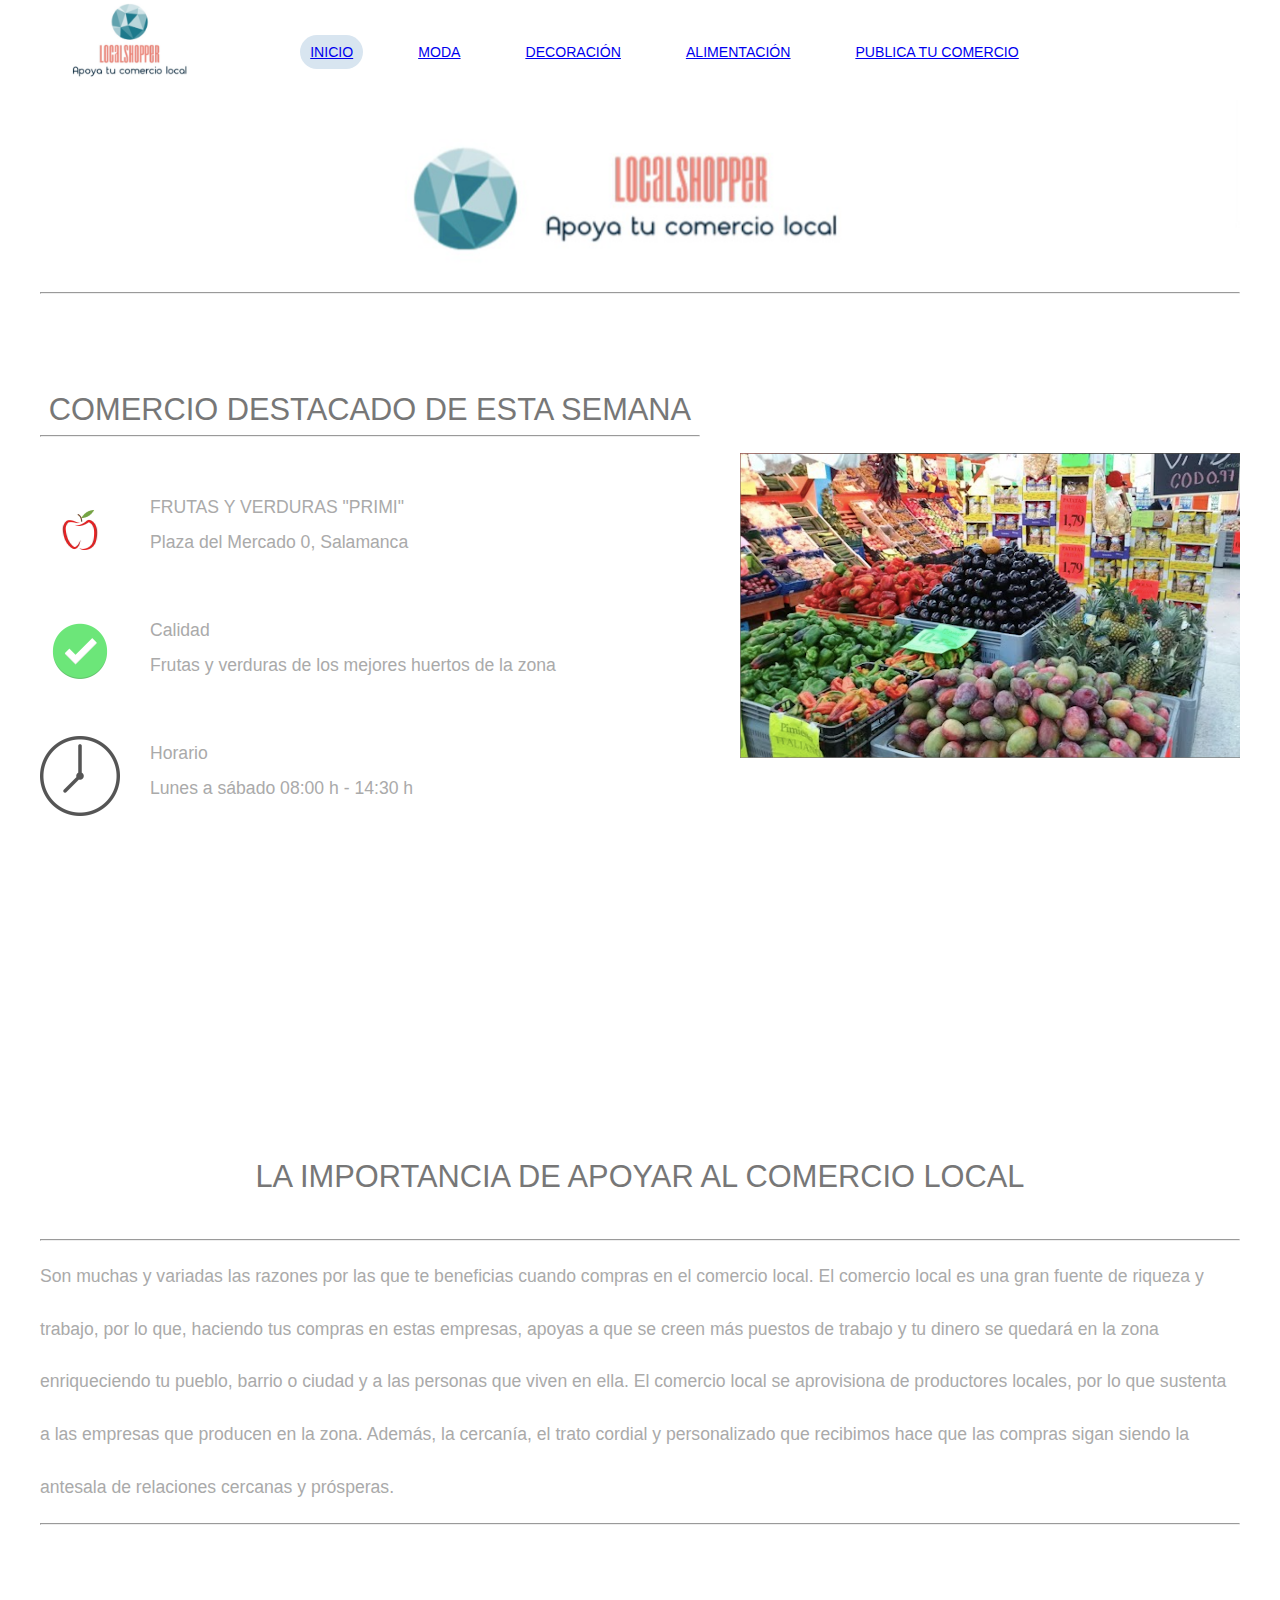
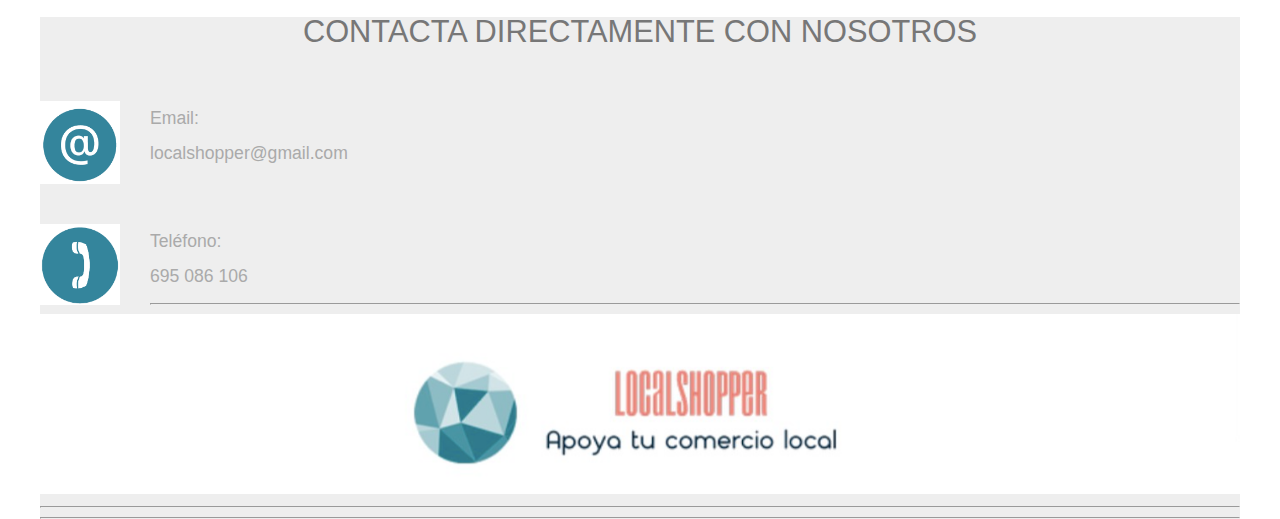
<file: Fraile_Muñoz_LuisAlberto/index.html>
<!DOCTYPE html>
<html lang="es">
<head>
    <meta charset="UTF-8">
    <meta name="viewport" content="width=device-width, initial-scale=1.0">
    <meta http-equiv="X-UA-Compatible" content="ie=edge">
    <title>LocalShopper Salamanca</title>
    <link rel="stylesheet" href="./reset.css">
    <link rel="stylesheet" href="./estilos.css">
    
</head>
<body>
    <header>
        <h1>
            <img src="./Img/logo_cabecera.jpeg" alt="Logo Cabecera" class="logo">
        </h1>
        
        <nav class="menu">
            <ul>
                <li class="inicio"><a href="./index.html">Inicio</a></li>
                <li><a href="./indexRopa.html">Moda</a></li>
                <li><a href="./indexDecoracion.html">Decoración</a></li>
                <li><a href="./indexAlimentacion.html">Alimentación</a></li>
                <li><a href="./indexPublicaTuNegocio.html">Publica tu comercio</a></li>
                
            </ul>
        </nav>
    </header>
    <img src="./Img/logolargo.png" alt=" " class="logo_largo">
    <hr>

    <main>
        <section class="textoTienda">
            
            <h2>Comercio destacado de esta semana</h2>
            <hr>
            <div class="descripcionTienda">
                    <img src="./Img/logo_fruta.jpg" alt=" ">
                    <p class="destacado">FRUTAS Y VERDURAS "PRIMI"</p>
                    <p>Plaza del Mercado 0, Salamanca</p>
            </div>

            <div class="descripcionTienda">
                <img src="./Img/icono_check.png" alt=" ">
                <p class="destacado">Calidad</p>
                <p>Frutas y verduras de los mejores huertos de la zona</p>
            </div>

            <div class="descripcionTienda">
                <img src="./Img/icono_reloj.png" alt=" ">
                <p class="horario">Horario</p>
                <p>Lunes a sábado 08:00 h - 14:30 h</p>
            </div>
    
            

        </section>

        
        <img src="./Img/primi.png" alt="Imagen de la frutería Primi de Salamanca" class="fotoFruteria">
        <iframe src="https://www.google.com/maps/embed?pb=!1m18!1m12!1m3!1d3012.7559491252446!2d-5.665173484545777!3d40.96492493004037!2m3!1f0!2f0!3f0!3m2!1i1024!2i768!4f13.1!3m3!1m2!1s0xd3f261469e4c419%3A0x5d0940efa43de5f3!2sMercado%20Central%20de%20Salamanca!5e0!3m2!1ses!2ses!4v1608226936460!5m2!1ses!2ses"  height="250"  style="border:0; width:100%;" allowfullscreen="" aria-hidden="false" tabindex="0" class="map"></iframe>
        
        
        <h2 class="texto_importancia">La importancia de apoyar al comercio local</h2>
        <hr>
        <p>Son muchas y variadas las razones por las que te beneficias cuando compras en el comercio local. El comercio local es una gran fuente de riqueza y trabajo, por lo que, haciendo tus compras en estas empresas, apoyas a que se creen más puestos de trabajo y tu dinero se quedará en la zona enriqueciendo tu pueblo, barrio o ciudad y a las personas que viven en ella. El comercio local se aprovisiona de productores locales, por lo que sustenta a las empresas que producen en la zona. Además, la cercanía, el trato cordial y personalizado que recibimos hace que las compras sigan siendo la antesala de relaciones cercanas y prósperas.</p>
        
    </main>
    <hr>
    <footer >
         
            <h2>Contacta directamente con nosotros</h2>
           
        
            <div class="descripcionTienda">
                    <img src="./Img/Email.png" alt=" ">
                    <p class="destacado">Email:</p>
                    <p>localshopper@gmail.com</p>
            </div>

            <div class="descripcionTienda">
                <img src="./Img/icono_telefono.png" alt=" ">
                <p class="destacado">Teléfono:</p>
                <p>695 086 106</p>
            </div>
            <hr>
            <img src="./Img/logolargo.png" alt="" class="logo_largo">
            <hr>
            <hr>
    </footer>
    


</body>
</html>
</file>
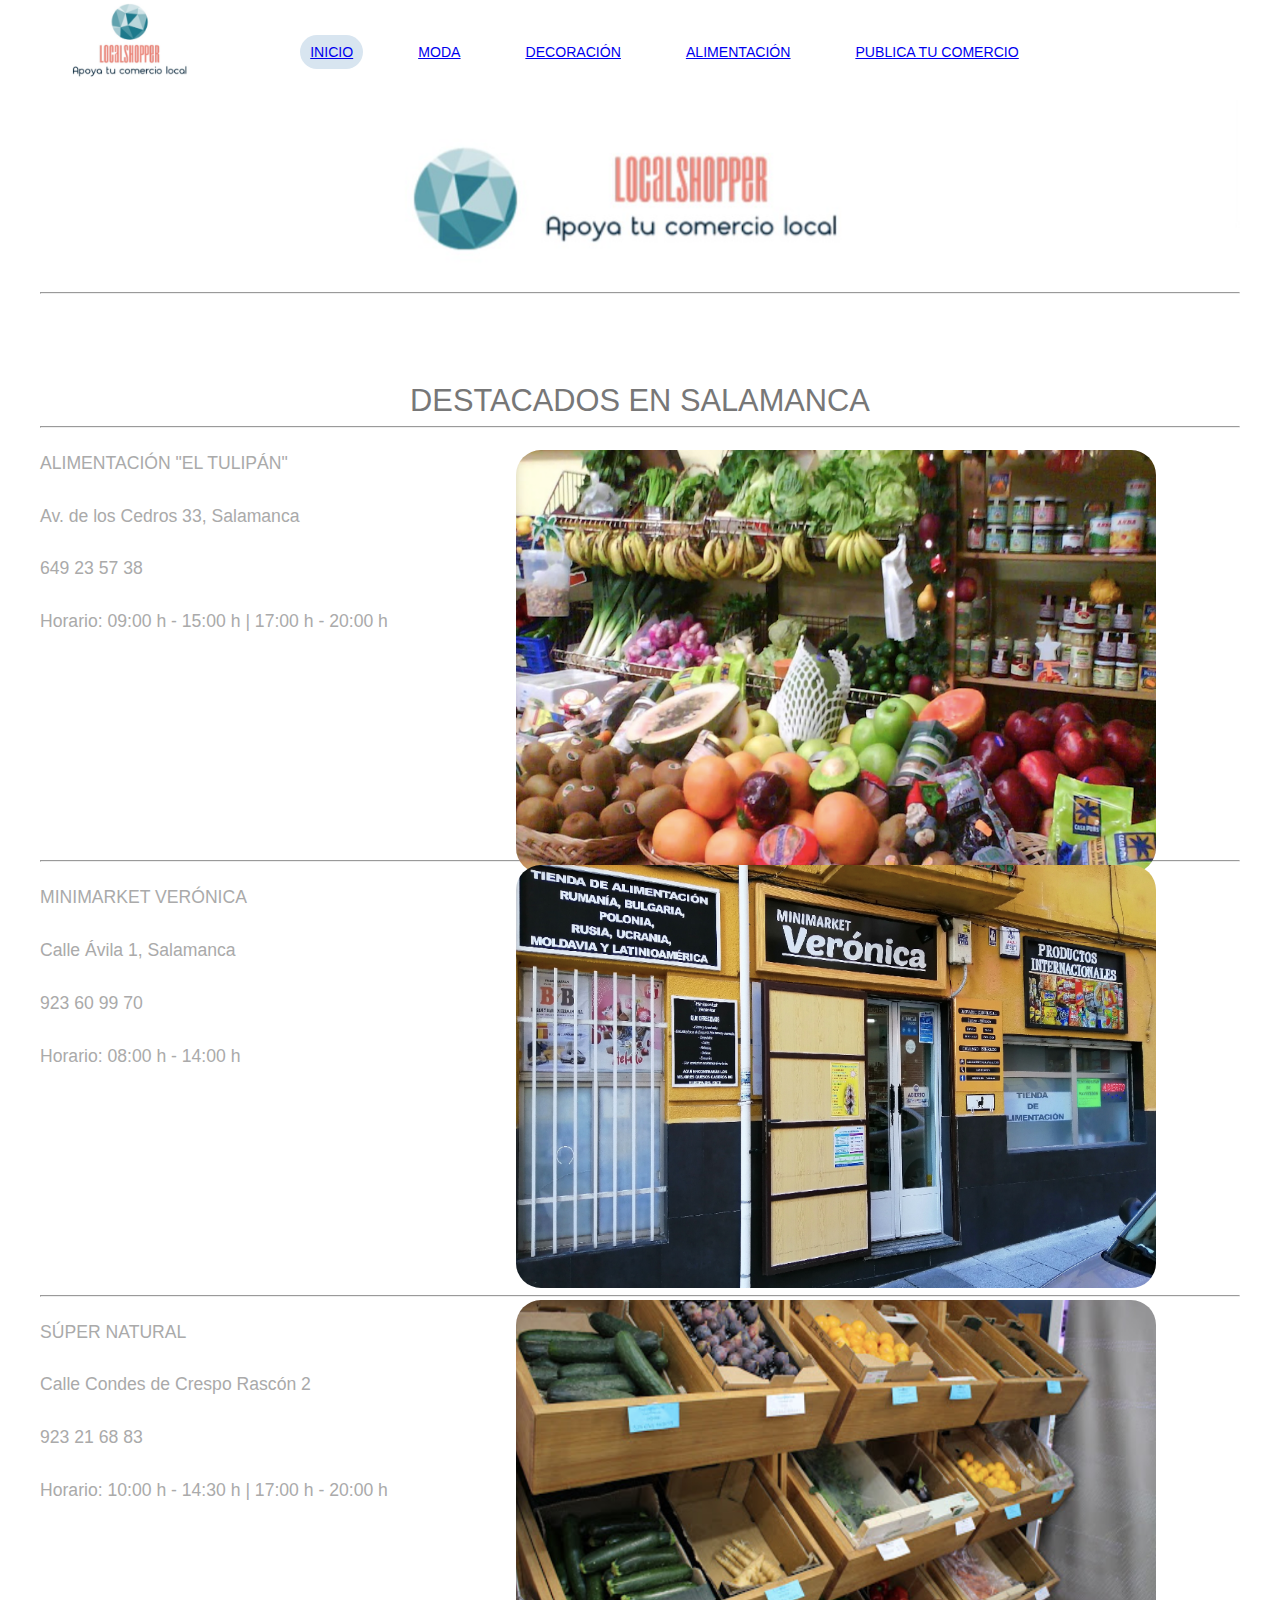
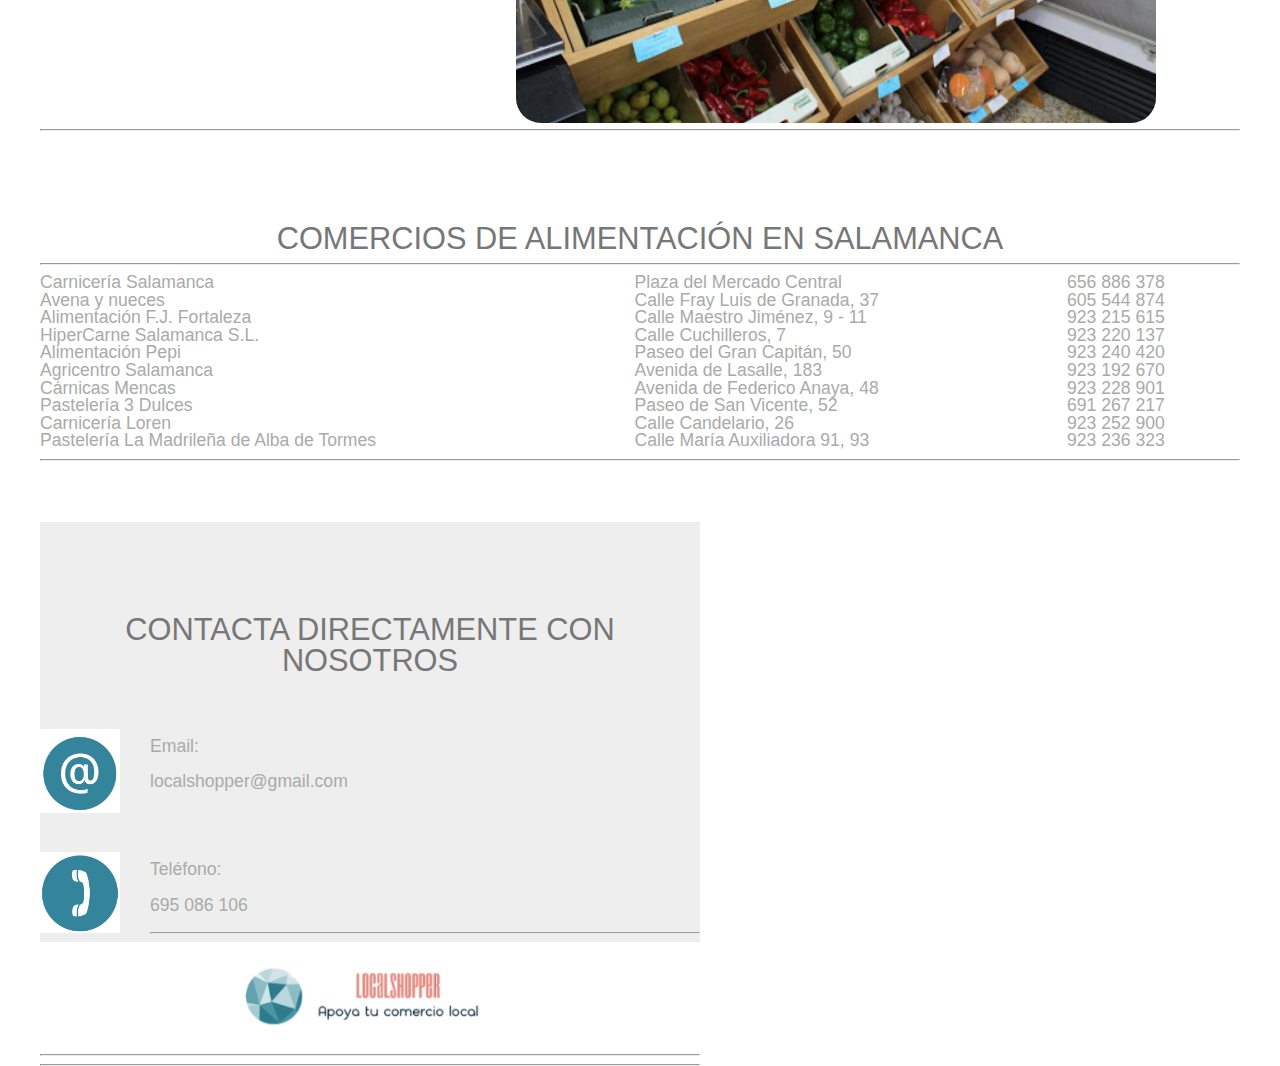
<file: Fraile_Muñoz_LuisAlberto/indexAlimentacion.html>
<!DOCTYPE html>
<html lang="es">
<head>
    <meta charset="UTF-8">
    <meta name="viewport" content="width=device-width, initial-scale=1.0">
    <meta http-equiv="X-UA-Compatible" content="ie=edge">
    <title>LocalShopper Salamanca</title>
    <link rel="stylesheet" href="./reset.css">
    <link rel="stylesheet" href="./estilos.css">
    
</head>
<body>
    <header>
        <h1>
            <img src="./Img/logo_cabecera.jpeg" alt="Logo Cabecera" class="logo">
        </h1>
        
        <nav class="menu">
            <ul>
                <li class="inicio"><a href="./index.html">Inicio</a></li>
                <li><a href="./indexRopa.html">Moda</a></li>
                <li><a href="./indexDecoracion.html">Decoración</a></li>
                <li><a href="./indexAlimentacion.html">Alimentación</a></li>
                <li><a href="./indexPublicaTuNegocio.html">Publica tu comercio</a></li>
                
            </ul>
        </nav>
    </header>
    <img src="./Img/logolargo.png" alt=" " class="logo_largo">
    <hr>

    <main>
        <section>
            <h2 class="destacadosAlimentacion">Destacados en Salamanca</h2>
            <hr>
            <div>
                <p>ALIMENTACIÓN "EL TULIPÁN"</p>
                <p>Av. de los Cedros 33, Salamanca</p>
                <p>649 23 57 38</p>
                <p>Horario: 09:00 h - 15:00 h | 17:00 h - 20:00 h</p>
                <iframe src="https://www.google.com/maps/embed?pb=!1m18!1m12!1m3!1d3012.269110362065!2d-5.65336518454548!3d40.97558772938457!2m3!1f0!2f0!3f0!3m2!1i1024!2i768!4f13.1!3m3!1m2!1s0xd3f26041f0df77d%3A0xfefcc7e6334abd8c!2sAv.%20de%20los%20Cedros%2C%2033%2C%2037004%20Salamanca!5e0!3m2!1ses!2ses!4v1608285328038!5m2!1ses!2ses" width="300" height="200" style="border:0;" allowfullscreen="" aria-hidden="false" tabindex="0"></iframe>
                <img src="./Img/alimentacion_el_tulipan.png" alt="foto de Alimentación el tulipán" class="tulipan">
            </div>
            <hr>
            <div>
                <p>MINIMARKET VERÓNICA</p>
                <p>Calle Ávila 1, Salamanca</p>
                <p>923 60 99 70</p>
                <p>Horario: 08:00 h - 14:00 h</p>
                <iframe src="https://www.google.com/maps/embed?pb=!1m18!1m12!1m3!1d3012.4193033134306!2d-5.65625278454561!3d40.972298429586786!2m3!1f0!2f0!3f0!3m2!1i1024!2i768!4f13.1!3m3!1m2!1s0xd3f260570cc4d03%3A0xf9c8ff9e97df36d1!2sCalle%20%C3%81vila%2C%201%2C%2037004%20Salamanca!5e0!3m2!1ses!2ses!4v1608284254672!5m2!1ses!2ses" width="300" height="200"  style="border:0;" allowfullscreen="" aria-hidden="false" tabindex="0"></iframe>
                <img src="./Img/minimarketVeronica.png" alt="Foto del Minimarket Verónica" class="fotominimarketveronica">
            </div>
            <hr>
            
            <div>
                <p>SÚPER NATURAL</p>
                <p>Calle Condes de Crespo Rascón 2</p>
                <p>923 21 68 83</p>
                <p>Horario: 10:00 h - 14:30 h | 17:00 h - 20:00 h</p>
                <iframe src="https://www.google.com/maps/embed?pb=!1m18!1m12!1m3!1d3012.677995644377!2d-5.668203784545767!3d40.96663242993533!2m3!1f0!2f0!3f0!3m2!1i1024!2i768!4f13.1!3m3!1m2!1s0xd3f261611a6f681%3A0x5fd5a24bf13ba2f!2sCalle%20Condes%20de%20Crespo%20Rasc%C3%B3n%2C%202%2C%2037002%20Salamanca!5e0!3m2!1ses!2ses!4v1608288069613!5m2!1ses!2ses" width="300" height="200"  style="border:0;" allowfullscreen="" aria-hidden="false" tabindex="0"></iframe>
                <img src="./Img/supernatural.png" alt="foto de la tienda supernatural" class="supernatural">
            </div>
            <hr>
        </section>


        <section >
            <h2 >Comercios de alimentación en Salamanca</h2>
            <hr>
            <table class="tablaAlimentacion" >
               
                <TR>
                    <TD>Carnicería Salamanca</TD>
                    <TD>Plaza del Mercado Central</TD>
                    <TD>656 886 378</TD>
                    
             
                </TR>
                <TR>
                    <TD>Avena y nueces</TD>
                    <TD>Calle Fray Luis de Granada, 37</TD>
                    <TD>605 544 874</TD> 
                </TR>
                <TR >
                    <TD>Alimentación F.J. Fortaleza</TD>
                    <TD>Calle Maestro Jiménez, 9 - 11</TD>
                    <TD>923 215 615</TD>

                
        
                </TR>
                <TR >
                    <TD>HiperCarne Salamanca S.L.</TD>
                    <TD>Calle Cuchilleros, 7</TD>
                    <TD>923 220 137</TD>

                    
                </TR>
                <TR >
                    <TD>Alimentación Pepi</TD>
                    <TD>Paseo del Gran Capitán, 50</TD>
                    <TD>923 240 420</TD>
                    
                    
                </TR>
                <TR >
                    <TD>Agricentro Salamanca</TD>
                    <TD>Avenida de Lasalle, 183</TD>
                    <TD>923 192 670</TD>
                </TR>
                <tr >
                    <td>Cárnicas Mencas</td>
                    <td>Avenida de Federico Anaya, 48</td>
                    <td>923 228 901</td>
                </tr>
                <tr >
                    <td>Pastelería 3 Dulces</td>
                    <td>Paseo de San Vicente, 52</td>
                    <td>691 267 217</td>
                </tr>
                <tr >
                    <td>Carnicería Loren</td>
                    <td>Calle Candelario, 26</td>
                    <td>923 252 900</td>
                </tr>
                <tr >
                    <td>Pastelería La Madrileña de Alba de Tormes</td>
                    <td>Calle María Auxiliadora 91, 93</td>
                    <td>923 236 323</td>
                </tr>

            </TABLE>
            <hr>
        </section>

        <footer class="textoTienda">
         
            <h2>Contacta directamente con nosotros</h2>
           
        
            <div class="descripcionTienda">
                    <img src="./Img/Email.png" alt=" ">
                    <p class="destacado">Email:</p>
                    <p>localshopper@gmail.com</p>
            </div>

            <div class="descripcionTienda">
                <img src="./Img/icono_telefono.png" alt=" ">
                <p class="destacado">Teléfono:</p>
                <p>695 086 106</p>
            </div>
            <hr>
            <img src="./Img/logolargo.png" alt="" class="logo_largo">
            <hr>
            <hr>
    </footer>
   

    </main>
</body>
</file>
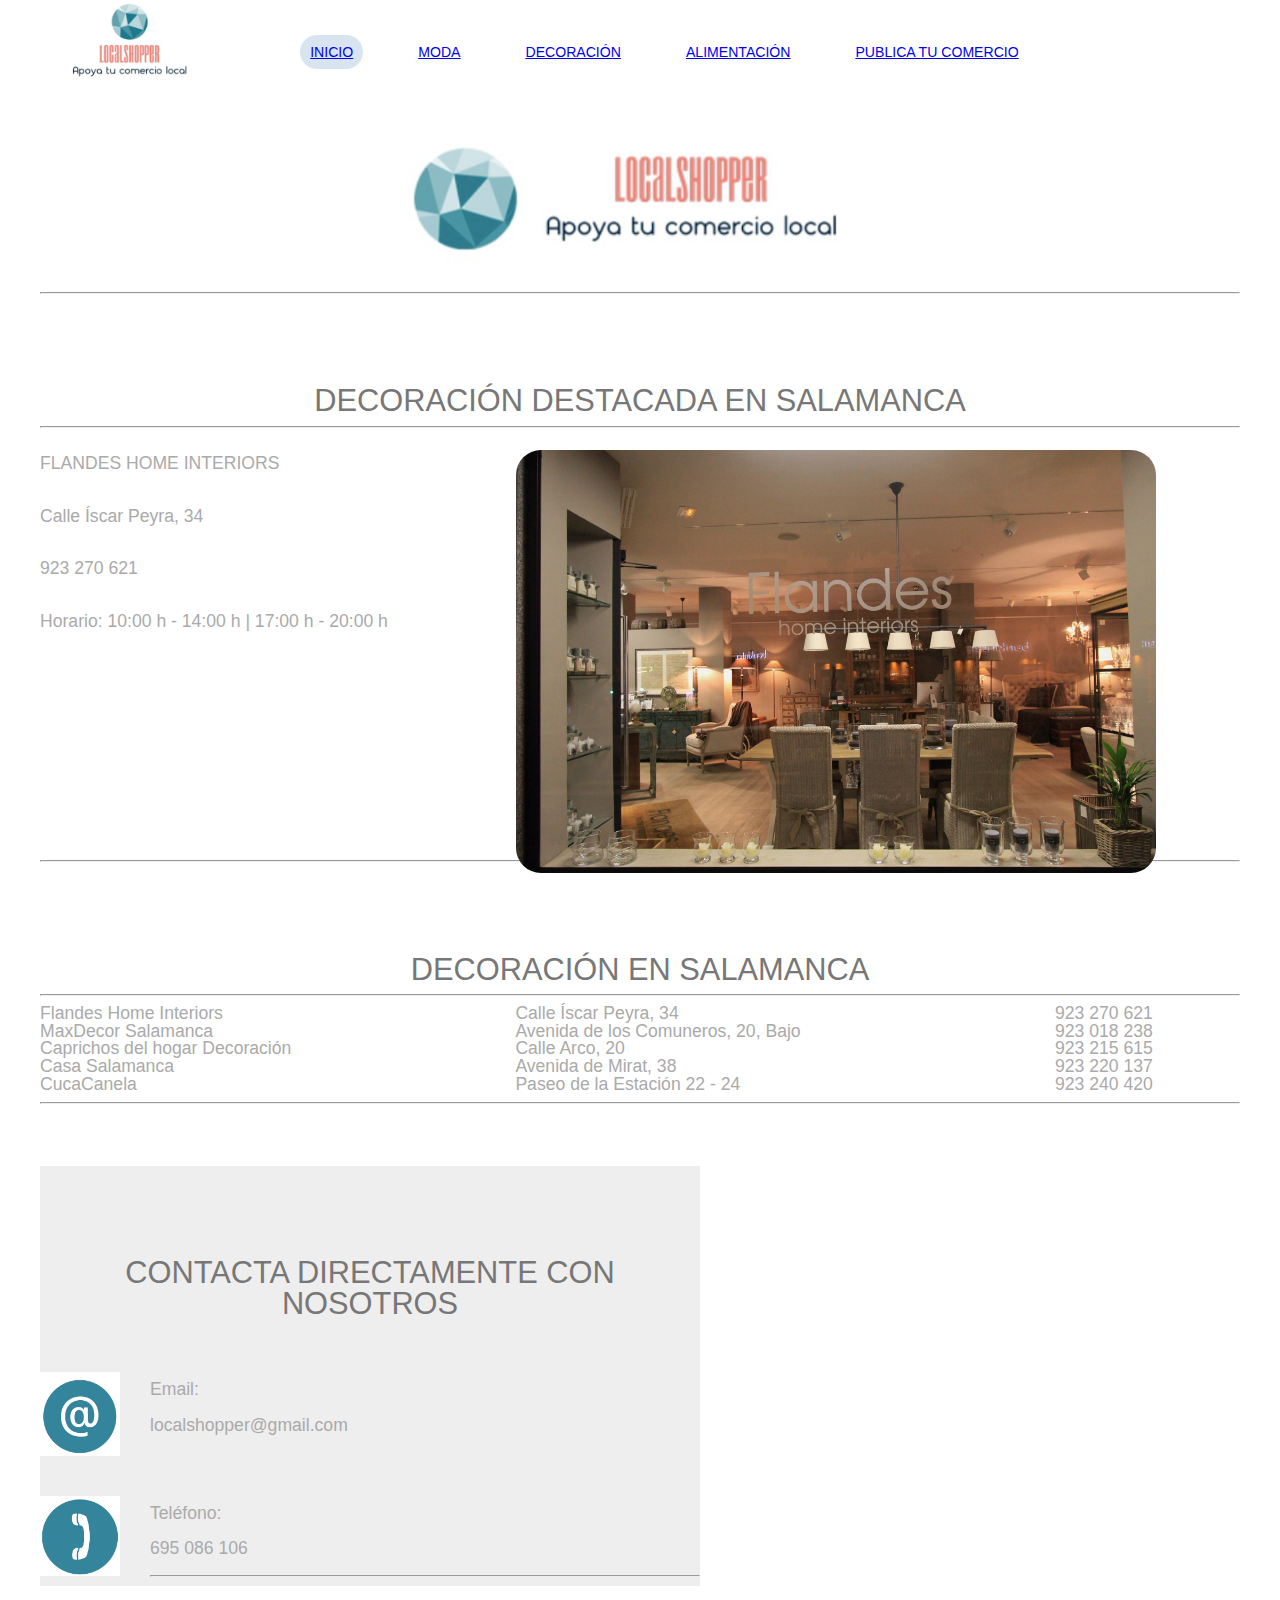
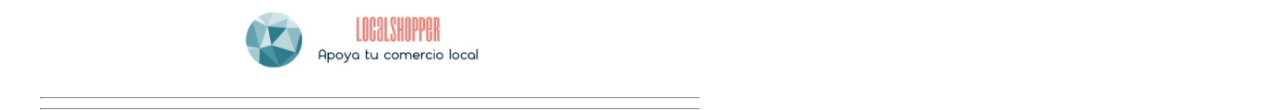
<file: Fraile_Muñoz_LuisAlberto/indexDecoracion.html>
<!DOCTYPE html>
<html lang="es">
<head>
    <meta charset="UTF-8">
    <meta name="viewport" content="width=device-width, initial-scale=1.0">
    <meta http-equiv="X-UA-Compatible" content="ie=edge">
    <title>LocalShopper Salamanca</title>
    <link rel="stylesheet" href="./reset.css">
    <link rel="stylesheet" href="./estilos.css">
    
</head>
<body>
    <header>
        <h1>
            <img src="./Img/logo_cabecera.jpeg" alt="Logo Cabecera" class="logo">
        </h1>
        
        <nav class="menu">
            <ul>
                <li class="inicio"><a href="./index.html">Inicio</a></li>
                <li><a href="./indexRopa.html">Moda</a></li>
                <li><a href="./indexDecoracion.html">Decoración</a></li>
                <li><a href="./indexAlimentacion.html">Alimentación</a></li>
                <li><a href="./indexPublicaTuNegocio.html">Publica tu comercio</a></li>
                
            </ul>
        </nav>
    </header>
    <img src="./Img/logolargo.png" alt=" " class="logo_largo">
    <hr>

    <main>
        <section>
            <h2>Decoración destacada en Salamanca</h2>
            <hr>
            <div>
                <p>FLANDES HOME INTERIORS</p>
                <p>Calle Íscar Peyra, 34</p>
                <p>923 270 621</p>
                <p>Horario: 10:00 h - 14:00 h | 17:00 h - 20:00 h</p>
                <iframe src="https://www.google.com/maps/embed?pb=!1m18!1m12!1m3!1d3012.676315563339!2d-5.667597684545739!3d40.96666922993302!2m3!1f0!2f0!3f0!3m2!1i1024!2i768!4f13.1!3m3!1m2!1s0xd3f26166d6c95f9%3A0x907e43ce1c83c3d0!2sCalle%20%C3%8Dscar%20Peyra%2C%2034%2C%2037002%20Salamanca!5e0!3m2!1ses!2ses!4v1608296214792!5m2!1ses!2ses" width="300" height="200" style="border:0;" allowfullscreen="" aria-hidden="false" tabindex="0"></iframe>
                <img src="./Img/flandes.jpg" alt="Foto de la tienda Impacto Ropa jóven Salamanca" class="fotoflandes">
            </div>
            <hr>
          
        </section>

        <section>
            <h2>Decoración en Salamanca</h2>
            <hr>
            <table class="tablaAlimentacion" >
              
                <TR>
                    <TD>Flandes Home Interiors</TD>
                    <TD>Calle Íscar Peyra, 34</TD>
                    <TD>923 270 621</TD>
                    
                    
                    
                    
                </TR>
                <TR>
                    <TD>MaxDecor Salamanca</TD>
                    <TD>Avenida de los Comuneros, 20, Bajo</TD>
                    <TD>923 018 238</TD>
                    
                    
                    
                </TR>
                <TR>
                    <TD>Caprichos del hogar Decoración </TD>
                    <TD>Calle Arco, 20</TD>
                    <TD>923 215 615</TD>

                
        
                </TR>
                <TR>
                    <TD>Casa Salamanca</TD>
                    <TD>Avenida de Mirat, 38</TD>
                    <TD>923 220 137</TD>

                    
                </TR>
                <TR>
                    <TD>CucaCanela</TD>
                    <TD>Paseo de la Estación 22 - 24</TD>
                    <TD>923 240 420</TD>
                    
                    
                </TR>
             
               

            </TABLE>
            <hr>



        </section>

        <footer class="textoTienda">
         
            <h2>Contacta directamente con nosotros</h2>
           
        
            <div class="descripcionTienda">
                    <img src="./Img/Email.png" alt=" ">
                    <p class="destacado">Email:</p>
                    <p>localshopper@gmail.com</p>
            </div>

            <div class="descripcionTienda">
                <img src="./Img/icono_telefono.png" alt=" ">
                <p class="destacado">Teléfono:</p>
                <p>695 086 106</p>
            </div>
            <hr>
            <img src="./Img/logolargo.png" alt="" class="logo_largo">
            <hr>
            <hr>
            
        </footer>
      
    </main>
</body>
</file>
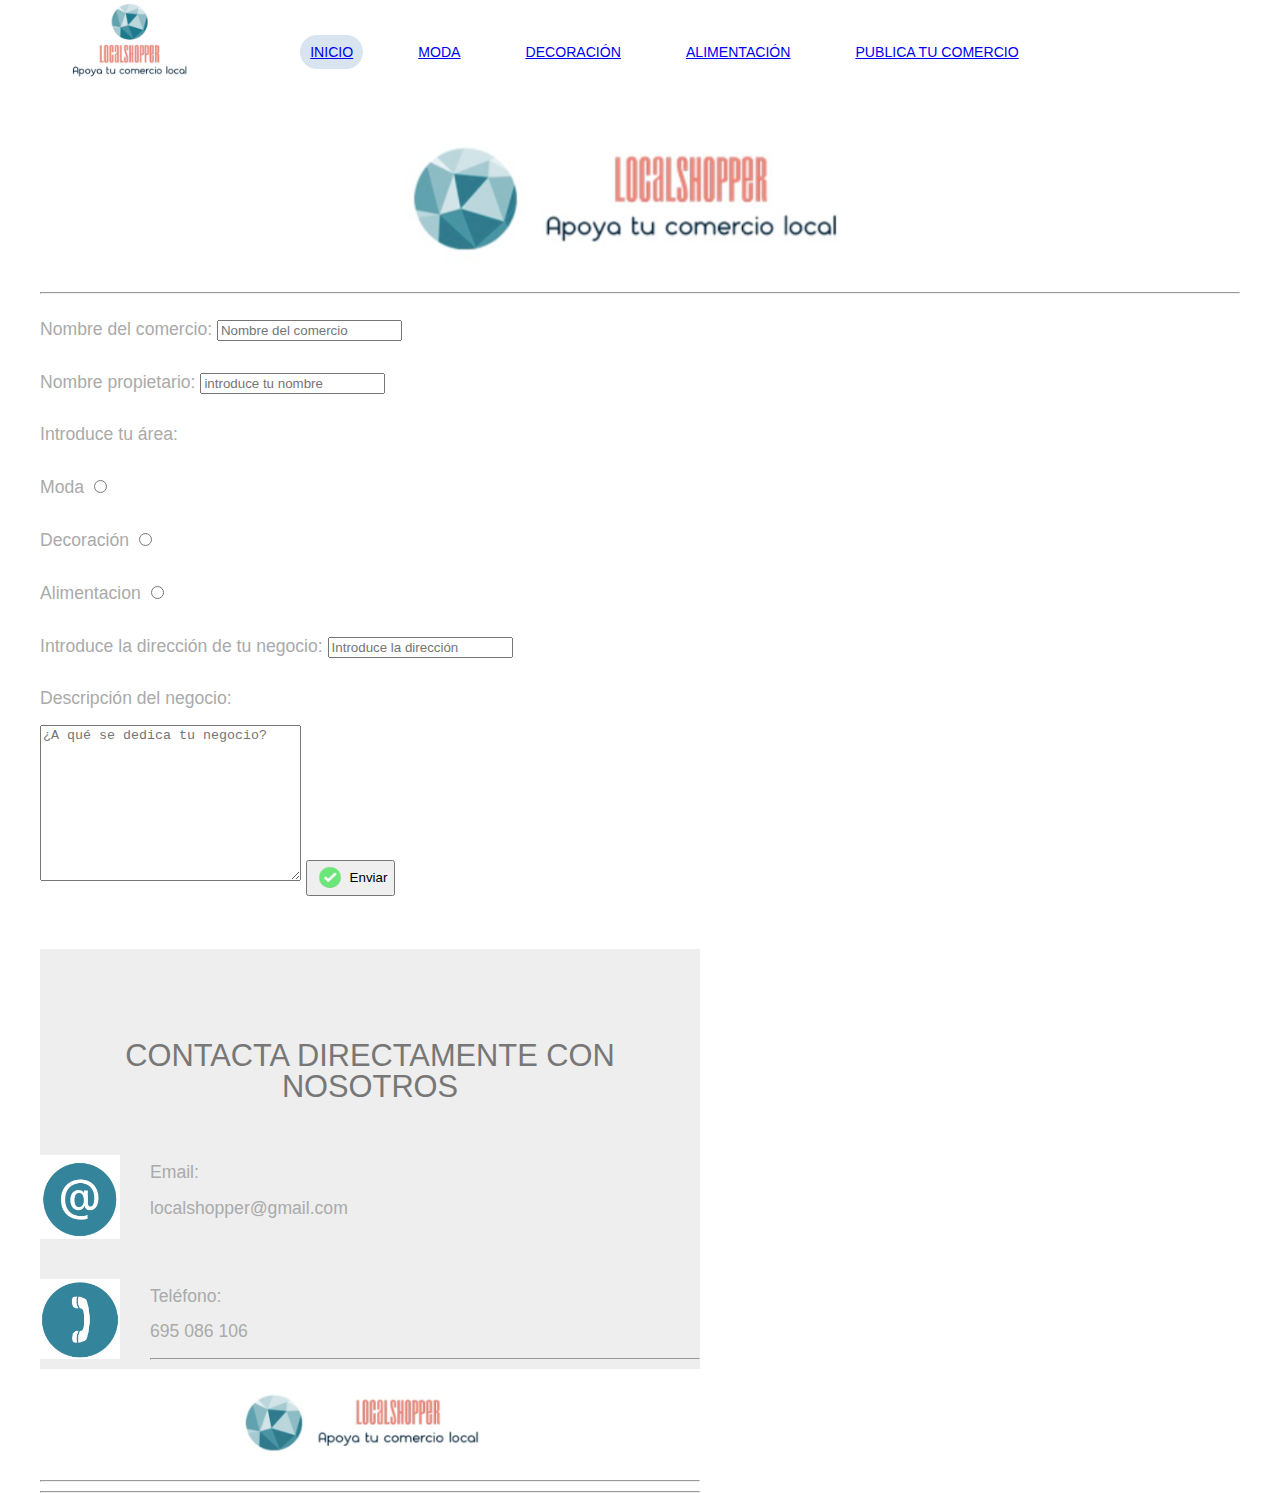
<file: Fraile_Muñoz_LuisAlberto/indexPublicaTuNegocio.html>
<!DOCTYPE html>
<html lang="es">
<head>
    <meta charset="UTF-8">
    <meta name="viewport" content="width=device-width, initial-scale=1.0">
    <meta http-equiv="X-UA-Compatible" content="ie=edge">
    <title>LocalShopper Salamanca</title>
    <link rel="stylesheet" href="./reset.css">
    <link rel="stylesheet" href="./estilos.css">
    
</head>
<body>
    <header>
        <h1>
            <img src="./Img/logo_cabecera.jpeg" alt="Logo Cabecera" class="logo">
        </h1>
        
        <nav class="menu">
            <ul>
                <li class="inicio"><a href="./index.html">Inicio</a></li>
                <li><a href="./indexRopa.html">Moda</a></li>
                <li><a href="./indexDecoracion.html">Decoración</a></li>
                <li><a href="./indexAlimentacion.html">Alimentación</a></li>
                <li><a href="./indexPublicaTuNegocio.html">Publica tu comercio</a></li>
                
            </ul>
        </nav>
    </header>
    <img src="./Img/logolargo.png" alt=" " class="logo_largo">
    <hr>

    <div>
        <form>
            <p>Nombre del comercio: <input type="text" name="nombrecomercio" placeholder="Nombre del comercio"> </p>
            <p>Nombre propietario: <input type="text" name="nombrepersona" placeholder="introduce tu nombre"></p>
            <p>Introduce tu área: </p>
            <p>Moda <input type="radio" name="radiobuttonmoda"></p>
            <p>Decoración <input type="radio" name="radiobuttondecoracion"></p>
            <p>Alimentacion <input type="radio" name="radiobuttonalimentacion"></p>
            <p>Introduce la dirección de tu negocio: <input type="text" name="direccioncomercio" placeholder="Introduce la dirección"></p>
            <p>Descripción del negocio: </p>
            <textarea name="descripcionnegocio" id="descripcionnegocio" cols="30" rows="10" placeholder="¿A qué se dedica tu negocio?"></textarea>
            <button type="submit">
                <img src="./Img/icono_check.png" alt=""  class="iconoformulario">
                Enviar
            </button>
        </form>
    </div>

    <footer class="textoTienda">
         
        <h2>Contacta directamente con nosotros</h2>
       
    
        <div class="descripcionTienda">
                <img src="./Img/Email.png" alt=" ">
                <p class="destacado">Email:</p>
                <p>localshopper@gmail.com</p>
        </div>

        <div class="descripcionTienda">
            <img src="./Img/icono_telefono.png" alt=" ">
            <p class="destacado">Teléfono:</p>
            <p>695 086 106</p>
        </div>
        <hr>
        <img src="./Img/logolargo.png" alt="" class="logo_largo">
        <hr>
        <hr>
</footer>

</body>
</file>
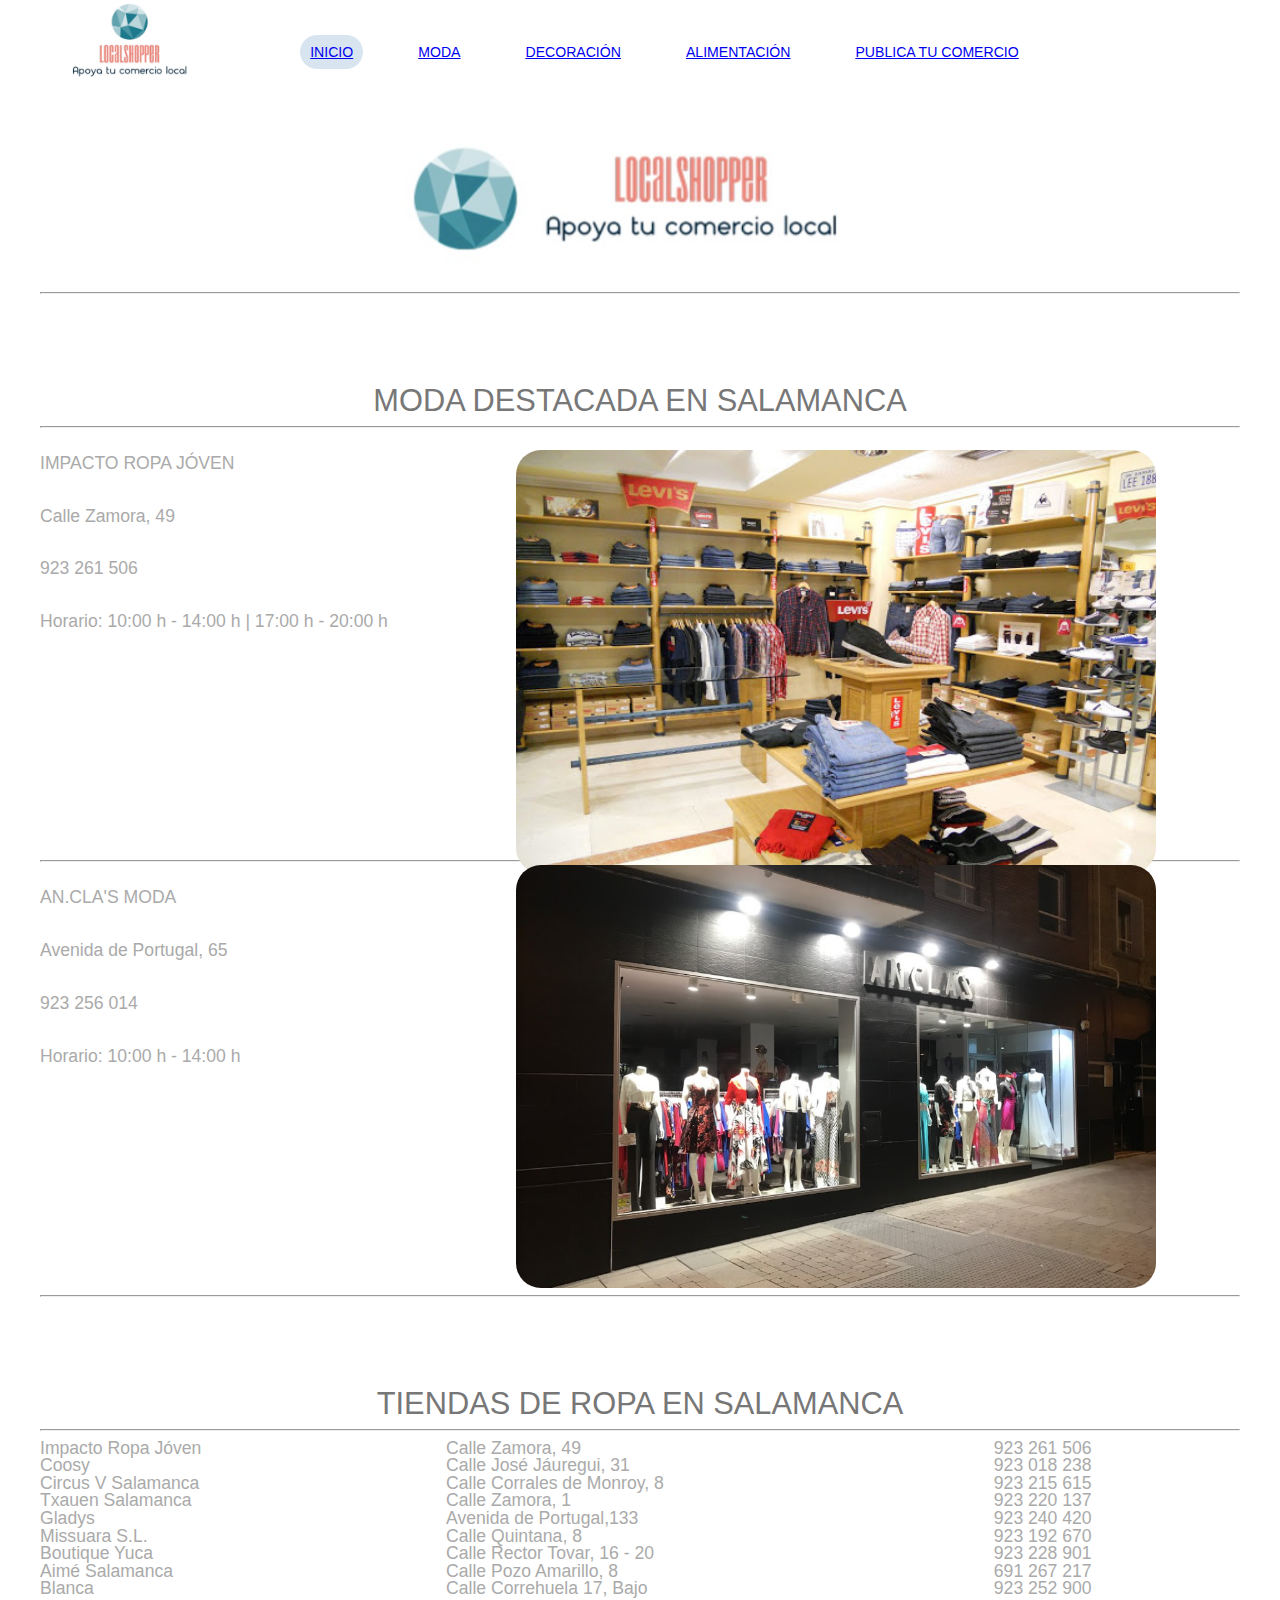
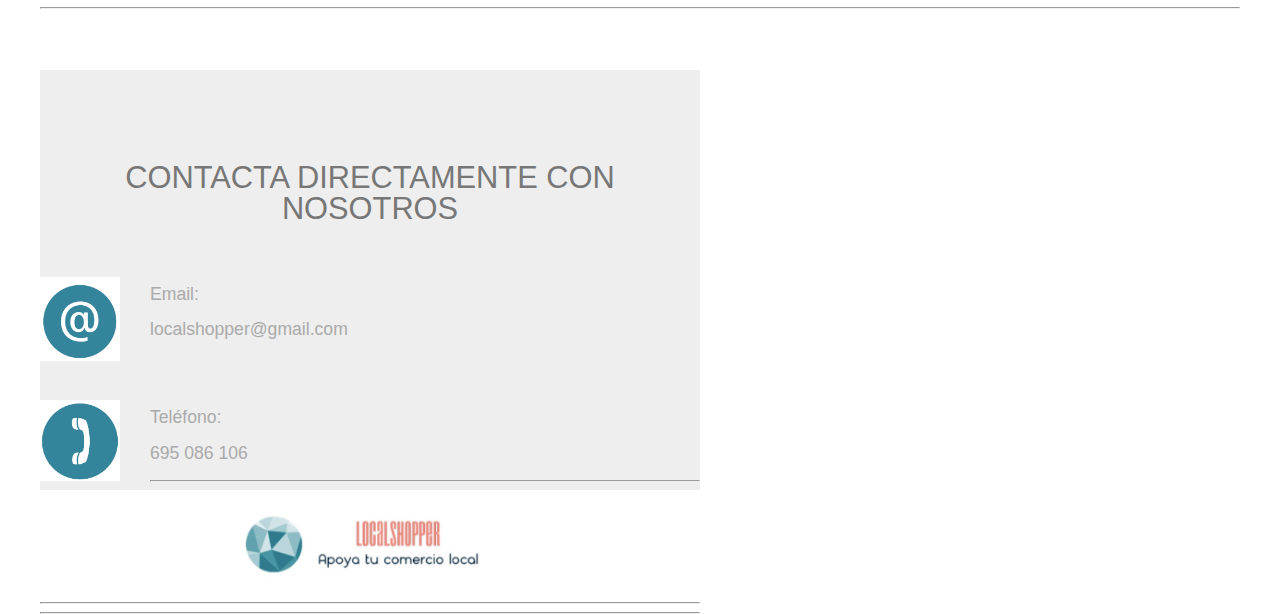
<file: Fraile_Muñoz_LuisAlberto/indexRopa.html>
<!DOCTYPE html>
<html lang="es">
<head>
    <meta charset="UTF-8">
    <meta name="viewport" content="width=device-width, initial-scale=1.0">
    <meta http-equiv="X-UA-Compatible" content="ie=edge">
    <title>LocalShopper Salamanca</title>
    <link rel="stylesheet" href="./reset.css">
    <link rel="stylesheet" href="./estilos.css">
    
</head>
<body>
    <header>
        <h1>
            <img src="./Img/logo_cabecera.jpeg" alt="Logo Cabecera" class="logo">
        </h1>
        
        <nav class="menu">
            <ul>
                <li class="inicio"><a href="./index.html">Inicio</a></li>
                <li><a href="./indexRopa.html">Moda</a></li>
                <li><a href="./indexDecoracion.html">Decoración</a></li>
                <li><a href="./indexAlimentacion.html">Alimentación</a></li>
                <li><a href="./indexPublicaTuNegocio.html">Publica tu comercio</a></li>
                
            </ul>
        </nav>
    </header>
    <img src="./Img/logolargo.png" alt=" " class="logo_largo">
    <hr>

    <main>
        <section>
            <h2>MODA DESTACADA EN SALAMANCA</h2>
            <hr>
            <div>
                <p>IMPACTO ROPA JÓVEN</p>
                <p>Calle Zamora, 49</p>
                <p>923 261 506</p>
                <p>Horario: 10:00 h - 14:00 h | 17:00 h - 20:00 h</p>
                <iframe src="https://www.google.com/maps/embed?pb=!1m18!1m12!1m3!1d3012.6021670530477!2d-5.666126784545722!3d40.96829332983323!2m3!1f0!2f0!3f0!3m2!1i1024!2i768!4f13.1!3m3!1m2!1s0xd3f2616f95147fb%3A0x23a3d9645eb7d1ab!2sCalle%20Zamora%2C%2049%2C%2037002%20Salamanca!5e0!3m2!1ses!2ses!4v1608293882421!5m2!1ses!2ses" width="300" height="200"  style="border:0;" allowfullscreen="" aria-hidden="false" tabindex="0"></iframe>
                <img src="./Img/impacto.jpg" alt="Foto de la tienda Impacto Ropa jóven Salamanca" class="fotoimpacto">
            </div>
            <hr>
            <div>
                <p>AN.CLA'S MODA</p>
                <p>Avenida de Portugal, 65</p>
                <p>923 256 014</p>
                <p>Horario: 10:00 h - 14:00 h</p>
                <iframe src="https://www.google.com/maps/embed?pb=!1m18!1m12!1m3!1d3012.4643642852902!2d-5.661218084545617!3d40.971311529647586!2m3!1f0!2f0!3f0!3m2!1i1024!2i768!4f13.1!3m3!1m2!1s0xd3f261a7f9aa2ef%3A0x418e622f2d6f1481!2sAvenida%20de%20Portugal%2C%2065%2C%2037005%20Salamanca!5e0!3m2!1ses!2ses!4v1608295763749!5m2!1ses!2ses" width="300" height="200"  style="border:0;" allowfullscreen="" aria-hidden="false" tabindex="0"></iframe>
                <img src="./Img/anclas_moda.png" alt="Foto de la tienda anclas moda en Salamanca" class="fotoanclas">
            </div>
            <hr>

        </section>

        <section>
            <h2 >Tiendas de ropa en Salamanca</h2>
            <hr>
            <table class="tablaAlimentacion" >
              
                <TR >
                    <TD>Impacto Ropa Jóven</TD>
                    <TD>Calle Zamora, 49</TD>
                    <TD>923 261 506</TD>
                    
                    
                    
                    
                </TR>
                <TR >
                    <TD>Coosy</TD>
                    <TD>Calle José Jáuregui, 31</TD>
                    <TD>923 018 238</TD>
                    
                    
                    
                </TR>
                <TR >
                    <TD>Circus V Salamanca</TD>
                    <TD>Calle Corrales de Monroy, 8</TD>
                    <TD>923 215 615</TD>

                
        
                </TR>
                <TR>
                    <TD>Txauen Salamanca</TD>
                    <TD>Calle Zamora, 1</TD>
                    <TD>923 220 137</TD>

                    
                </TR>
                <TR >
                    <TD>Gladys</TD>
                    <TD>Avenida de Portugal,133</TD>
                    <TD>923 240 420</TD>
                    
                    
                </TR>
                <TR >
                    <TD>Missuara S.L.</TD>
                    <TD>Calle Quintana, 8</TD>
                    <TD>923 192 670</TD>
                </TR>
                <tr >
                    <td>Boutique Yuca</td>
                    <td>Calle Rector Tovar, 16 - 20</td>
                    <td>923 228 901</td>
                </tr>
                <tr >
                    <td>Aimé Salamanca</td>
                    <td>Calle Pozo Amarillo, 8</td>
                    <td>691 267 217</td>
                </tr>
                <tr>
                    <td>Blanca</td>
                    <td>Calle Correhuela 17, Bajo</td>
                    <td>923 252 900</td>
                </tr>
               

            </TABLE>
            <hr>



        </section>

        <footer class="textoTienda">
         
            <h2>Contacta directamente con nosotros</h2>
           
        
            <div class="descripcionTienda">
                    <img src="./Img/Email.png" alt=" ">
                    <p class="destacado">Email:</p>
                    <p>localshopper@gmail.com</p>
            </div>

            <div class="descripcionTienda">
                <img src="./Img/icono_telefono.png" alt=" ">
                <p class="destacado">Teléfono:</p>
                <p>695 086 106</p>
            </div>
            <hr>
            <img src="./Img/logolargo.png" alt="" class="logo_largo">
            <hr>
            <hr>
            

        </footer>

    </main>
</body>
</file>
<file: Fraile_Muñoz_LuisAlberto/estilos.css>
body 
{
    max-width: 1200px;
    margin: 0 auto;
    color: #AAAAAA;
    font-family: 'Lucida Sans', 'Lucida Sans Regular', 'Lucida Grande', 'Lucida Sans Unicode', Geneva, Verdana, sans-serif;
    font-size: 1.1em;
    
}

header 
{
    height: 100px;
    overflow: hidden;
}
header h1 img 
{
    float: left;
    width: 180px;
    margin-right: 2em;
}

nav ul li 
{
    float: left;
    margin: 35px 0;
    margin-left: 45px;
    padding: 10px;
    text-transform: uppercase;
    text-decoration: underline;
    color: #AAAAAA;
    font-size: 0.8em;
}

li.inicio 
{
    background-color: rgb(216, 229, 240);
    color: #FFFFFF;
    border-radius: 25px;
}

.logo_largo 
{
    width: 100%;
}

h2 
{
    text-align: center;
    clear: both;
    margin-top: 3em;
    text-transform: uppercase;
    font-size: 1.75em;
    color: #777777;
}

h2.texto_importancia
{
    text-align: center;
    margin-bottom: 1.5em;
}

p 
{
    line-height: 3em;
}
.textoTienda 
{    
    float: left;
    width: 55%;
}

.descripcionTienda 
{
    clear: both;
    margin-top: 3em;
}
.descripcionTienda img 
{
    float: left;
    width: 80px;
    margin: 0 30px 0 0;
}

.descripcionTienda p 
{
    line-height: 2em;
}

.fotoFruteria 
{
    float:right;
    width: 500px;
    margin-top: 150px;
}


footer 
{
    width: 100%;
    height: 500px;

    
    background-color: #EEEEEE;
    margin-top: 3em;
}
h4
{
    font-size: 30px;
}


h2.textoTienda
{
    text-align: center;
}
hr
{
    color: #AAAAAA;
}
.fotominimarketveronica
{
    position: absolute;
    top: 865px;
    width: 50%;
    height: 47%;
    margin-left: 10em;
    border-radius: 25px;
}
.tulipan
{
    position: absolute;
    top: 450px;
    width: 50%;
    height: 47%;
    margin-left: 10em;
    border-radius: 25px;
}
.supernatural
{
    position: absolute;
    top: 1300px;
    width: 50%;
    height: 47%;
    margin-left: 10em;
    border-radius: 25px;
}
.tablaAlimentacion
{
    width: 100%;  
    height: 100%;
    align-content: center;
}
.fotoimpacto
{
    position: absolute;
    top: 450px;
    width: 50%;
    height: 47%;
    margin-left: 10em;
    border-radius: 25px;
}
.fotoanclas
{
    position: absolute;
    top: 865px;
    width: 50%;
    height: 47%;
    margin-left: 10em;
    border-radius: 25px;
}
.fotoflandes
{
    position: absolute;
    top: 450px;
    width: 50%;
    height: 47%;
    margin-left: 10em;
    border-radius: 25px;
}
.iconoformulario
{
    width: 32px;
    height: 30px;
    vertical-align: middle;
}
</file>
